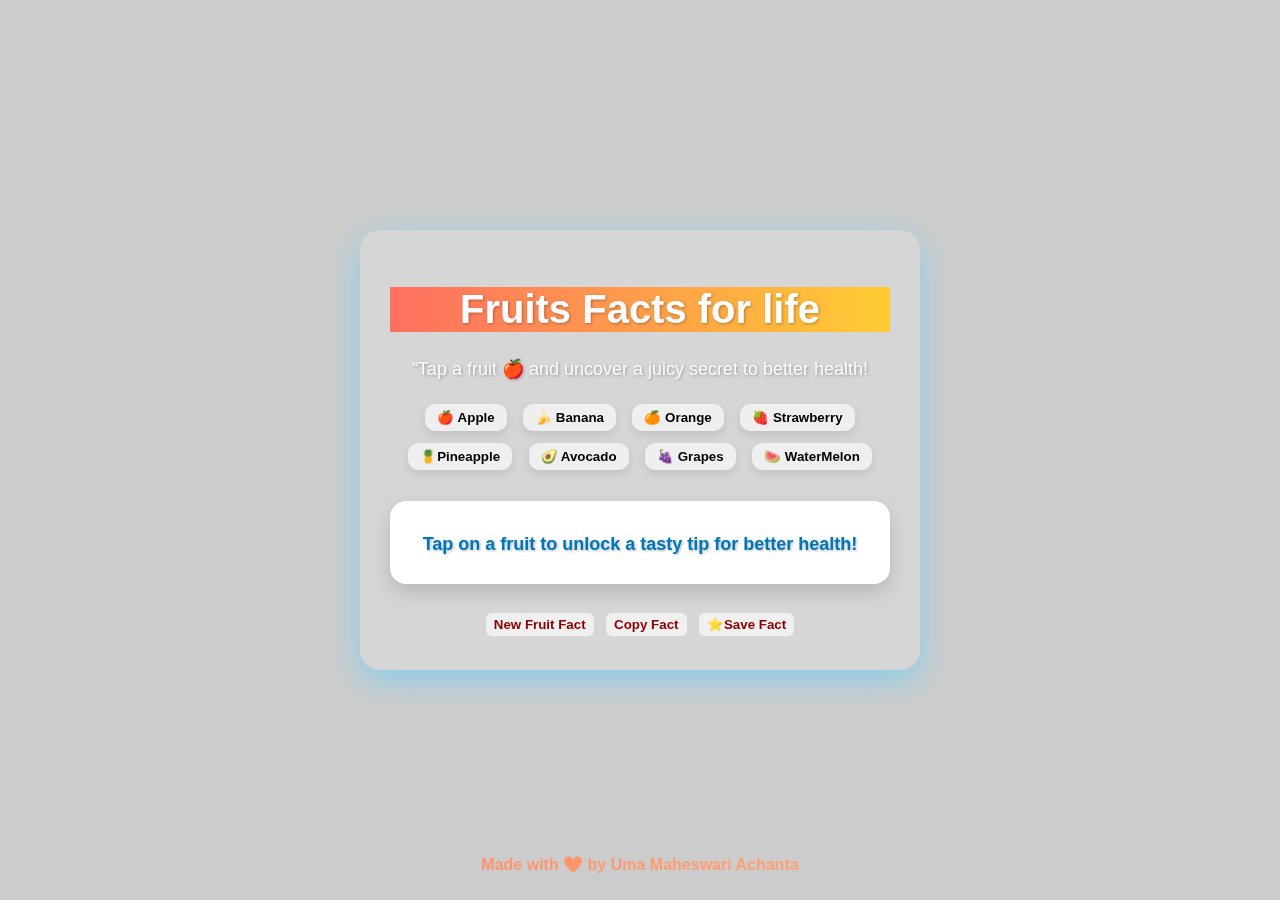
<file: index.html>
<html>
    <head> 
        <link rel="stylesheet" href="Quotes.css">
        
    </head>
    <title> Daily Fruit Wisdom</title>
    <body>
        <div class="container">
        <div class="heading1">
            <h1 class="gradient-heading"> Fruits Facts for life</h1>
            <p class="highlight-text"> “Tap a fruit 🍎 and uncover a juicy secret to better health!</p>
        </div>
        <div class="buttons">
        <button class="apple"> 🍎 Apple </button>
        <button class="Banana"> 🍌 Banana </button>
        <button class="Orange"> 🍊 Orange </button>
        <button class="Strawberry"> 🍓 Strawberry</button>
        <button class="Pineapple"> 🍍Pineapple</button>
        <button class="Avocado"> 🥑 Avocado </button>
        <button class="Grapes"> 🍇 Grapes</button>
        <button class="WaterMelon"> 🍉 WaterMelon</button>
        </div>
    <div class="quote-box">
      <p id="quote-text">Tap on a fruit to unlock a tasty tip for better health!</p>
      <p id="quote-author"></p>
    </div>
    <button class="new "> New Fruit Fact </button>
    <button class="copy"> Copy Fact</button>
    <button class="Save"> ⭐Save Fact</button>
    </div>
    <script src="Quotes.js"></script>
        <footer class="footer">
  <p>Made with ❤️ by Uma Maheswari Achanta</p>
</footer>
    </body>
</html>
</file>
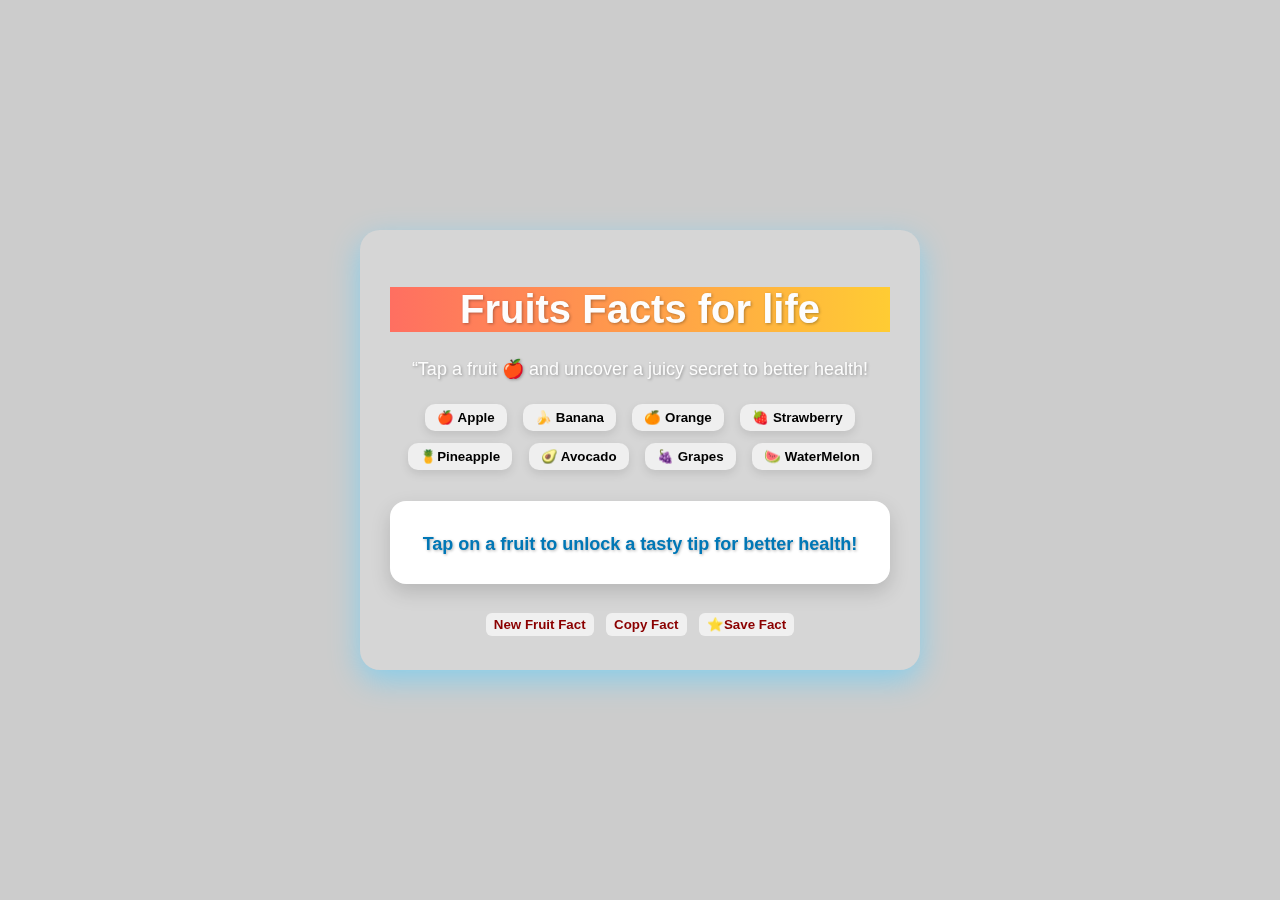
<file: Quotes.html>
<html>
    <head> 
        <link rel="stylesheet" href="Quotes.css">
        
    </head>
    <title> Daily Fruit Wisdom</title>
    <body>
        <div class="container">
        <div class="heading1">
            <h1 class="gradient-heading"> Fruits Facts for life</h1>
            <p class="highlight-text"> “Tap a fruit 🍎 and uncover a juicy secret to better health!</p>
        </div>
        <div class="buttons">
        <button class="apple"> 🍎 Apple </button>
        <button class="Banana"> 🍌 Banana </button>
        <button class="Orange"> 🍊 Orange </button>
        <button class="Strawberry"> 🍓 Strawberry</button>
        <button class="Pineapple"> 🍍Pineapple</button>
        <button class="Avocado"> 🥑 Avocado </button>
        <button class="Grapes"> 🍇 Grapes</button>
        <button class="WaterMelon"> 🍉 WaterMelon</button>
        </div>
    <div class="quote-box">
      <p id="quote-text">Tap on a fruit to unlock a tasty tip for better health!</p>
      <p id="quote-author"></p>
    </div>
    <button class="new "> New Fruit Fact </button>
    <button class="copy"> Copy Fact</button>
    <button class="Save"> ⭐Save Fact</button>
    </div>
    <script src="Quotes.js"></script>
    </body>
</html>
</file>
<file: Quotes.css>
body {
  margin: 0;
  padding: 0;
  font-family: 'Segoe UI', sans-serif;
  background: linear-gradient(to right, #a471f6, #f17777);
  color: white;
  height: 100vh;
  display: flex;
  justify-content: center;
  align-items: center;
   background: url("https://timelinecovers.pro/facebook-cover/download/fruits-apple-berry-fruit-grapes-kiwi-orange-raspberry-strawberry-facebook-cover.jpg") no-repeat center center fixed;
  background-size: cover;
}
body::before {
  content: "";
  position: fixed;
  top: 0; left: 0;
  width: 100%;
  height: 100%;
  background: rgba(0,0,0,0.2);
  z-index: -1;
}
.footer {
  position: fixed;
  bottom: 10px;
  width: 100%;
  text-align: center;
  color: white;
  font-size: 16px;
  font-family: 'Segoe UI', sans-serif;
  z-index: 999;
}
.footer p {
  background: linear-gradient(to right, #ff7e5f, #feb47b);
  -webkit-background-clip: text;
  -webkit-text-fill-color: transparent;
  font-weight: bold;
}
.container{
  background-color:rgba(255, 255, 255, 0.2);
  backdrop-filter: blur(15px);
  -webkit-backdrop-filter: blur(15px);
  padding: 30px 40px;
  border-radius: 20px;
  border-radius: 20px;
  padding: 30px;
  box-shadow: 0 8px 32px rgba(0, 0, 0, 0.25);
  max-width: 750px;
  margin: 40px auto;
  color: #fff;
  text-align: center;
  box-shadow: 0 10px 30px skyblue;
  max-width: 500px;
  width: 100%;
}
.container h1,
.container p {
  color: #fdfdfd;
  text-shadow: 1px 1px 3px rgba(0, 0, 0, 0.3); /* soft shadow for contrast */
}
.apple{
  padding: 6px 12px;
  border-radius: 10px;
  margin: 6px;
  border: none;
  font-weight: bold;
  cursor: pointer;
  transition: all 0.3s ease;
  box-shadow: 0 4px 10px rgba(0,0,0,0.1);
}
.banana{
  border-radius: 10px;
  border: none;
  padding: 6px 12px;
  margin: 6px;
  font-weight: bold;
  cursor: pointer;
  transition: all 0.3s ease;
  box-shadow: 0 4px 10px rgba(0,0,0,0.1);
}
.Orange{
   border-radius: 10px;
  border: none;
  padding: 6px 12px;
  margin: 6px;
  font-weight: bold;
  cursor: pointer;
  transition: all 0.3s ease;
  box-shadow: 0 4px 10px rgba(0,0,0,0.1);
}
.Strawberry{
  border-radius: 10px;
  border: none;
  padding: 6px 12px;
  margin: 6px;
  font-weight: bold;
  cursor: pointer;
  transition: all 0.3s ease;
  box-shadow: 0 4px 10px rgba(0,0,0,0.1);
}
.Pineapple{
   border-radius: 10px;
  border: none;
  padding: 6px 12px;
  margin: 6px;
  font-weight: bold;
  cursor: pointer;
  transition: all 0.3s ease;
  box-shadow: 0 4px 10px rgba(0,0,0,0.1);
}
.Avocado{
   border-radius: 10px;
  border: none;
  padding: 6px 12px;
  margin: 6px;
  font-weight: bold;
  cursor: pointer;
  transition: all 0.3s ease;
  box-shadow: 0 4px 10px rgba(0,0,0,0.1);
}
.Grapes{
   border-radius: 10px;
  border: none;
  padding: 6px 12px;
  margin: 6px;
  font-weight: bold;
  cursor: pointer;
  transition: all 0.3s ease;
  box-shadow: 0 4px 10px rgba(0,0,0,0.1);
}
.WaterMelon{
  border-radius: 10px;
  border: none;
  padding: 6px 12px;
  margin: 6px;
font-weight: bold;
  cursor: pointer;
  transition: all 0.3s ease;
  box-shadow: 0 4px 10px rgba(0,0,0,0.1);
}
.buttons button:hover {
  transform: scale(1.08);
  background-color: #fff3cd;
  color: #d35400;
  box-shadow: 0 6px 20px rgba(0,0,0,0.15);
}
.new, .copy, .Save {
  background-color: #f0f0f0;
  color: #333;
  padding: 4px 8px;
  border: none;
  margin: 4px;
  border-radius: 6px;
  font-weight: bold;
  color: darkred;
}

.new:hover, .copy:hover, .Save:hover {
  background-color: #dfe6e9;
  transform: translateY(-2px);
  box-shadow: 0 5px 15px rgba(0,0,0,0.1);
}
.quote-box {
  background-color: #ffffff;
  border-radius: 16px;
  padding: 15px 25px;
  margin: 25px auto;
  max-width: 500px;
  box-shadow: 0 8px 20px rgba(0, 0, 0, 0.15);
  text-align: center;
  transition: all 0.3s ease-in-out;
}


#quote-text {
  font-size: 18px;
  font-weight: 600;
  color: #0077b6;
  margin-bottom: 10px;
  animation: fadeIn 0.4s ease-in;
}


#quote-author {
  font-size: 14px;
  color: #555;
  font-style: italic;
}
@keyframes fadeIn {
  from { opacity: 0; transform: scale(0.95); }
  to { opacity: 1; transform: scale(1); }
}
.highlight-text{
  font-size: 18px;
}
.gradient-heading {
  font-size: 2.5rem;
  font-weight: bold;
  background: linear-gradient(to right, #ff6f61, #ffcc33);
}
</file>
